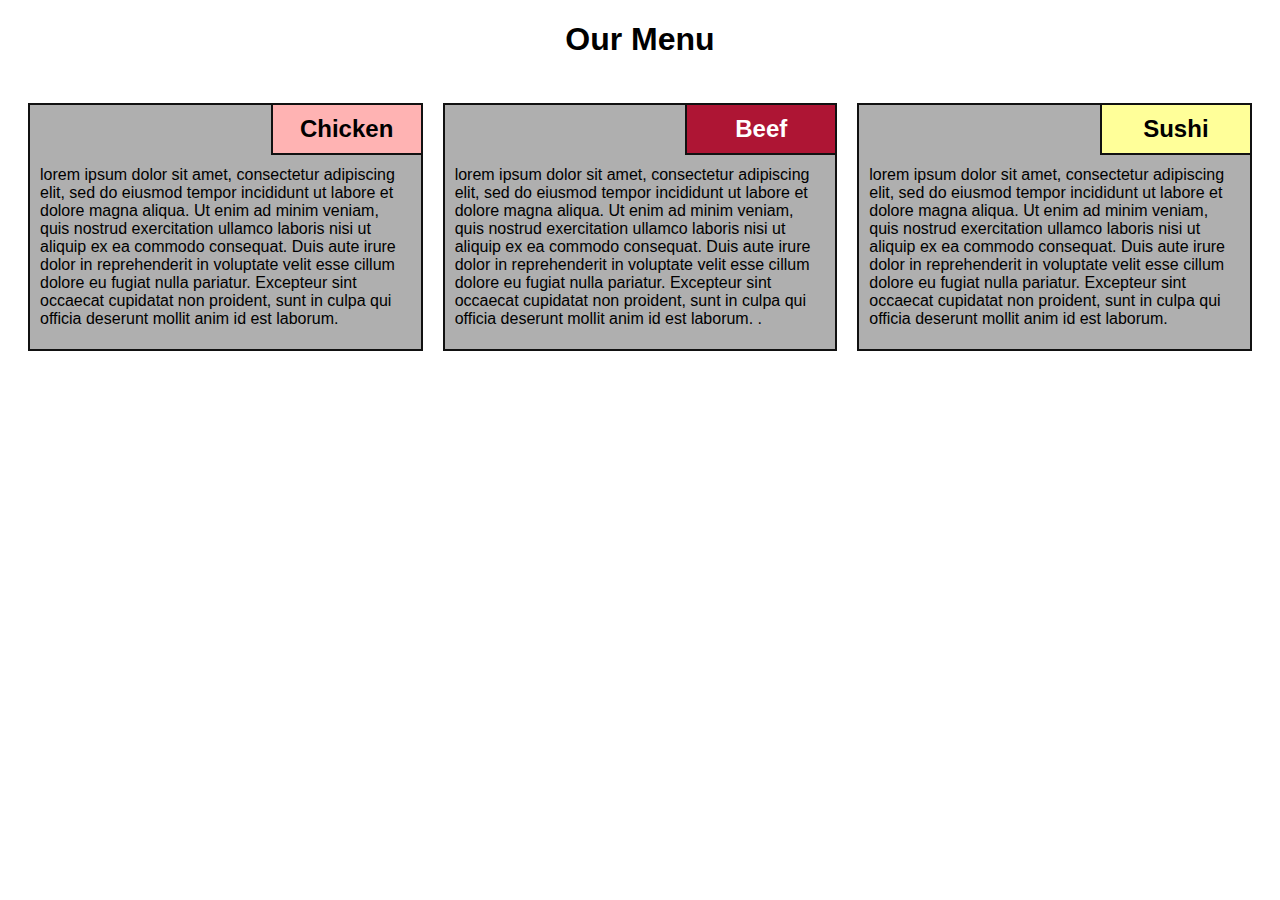
<file: module2-solution/index.html>
<!DOCTYPE html>
<html>
  <head>
    <meta charset='utf-8'>
    <meta name='viewport' content='width=device-width, initial-scale=1'>
    <title>Module 2-solution </title>
    <link rel='stylesheet' type='text/css' href='css/styles.css'>
  </head>
  <body>
    <h1>Our Menu</h1>
    <div class='row'>
      <div class='col-lg-4 col-md-6 col-sm-12'>
        <div class='section'>
          <h2 id='chicken' class='title'>Chicken</h2>
          <p class='information'>
            lorem ipsum dolor sit amet, consectetur adipiscing elit, sed do eiusmod tempor incididunt ut labore et dolore magna aliqua. Ut enim ad minim veniam, quis nostrud exercitation ullamco laboris nisi ut aliquip ex ea commodo consequat. Duis aute irure dolor in reprehenderit in voluptate velit esse cillum dolore eu fugiat nulla pariatur. Excepteur sint occaecat cupidatat non proident, sunt in culpa qui officia deserunt mollit anim id est laborum.
          </p>
        </div>
      </div>
      <div class='col-lg-4 col-md-6 col-sm-12'>
        <div class='section'>
          <h2 id='beef' class='title'>Beef</h2>
          <p class='information'>
           lorem ipsum dolor sit amet, consectetur adipiscing elit, sed do eiusmod tempor incididunt ut labore et dolore magna aliqua. Ut enim ad minim veniam, quis nostrud exercitation ullamco laboris nisi ut aliquip ex ea commodo consequat. Duis aute irure dolor in reprehenderit in voluptate velit esse cillum dolore eu fugiat nulla pariatur. Excepteur sint occaecat cupidatat non proident, sunt in culpa qui officia deserunt mollit anim id est laborum. .
          </p>
        </div>
      </div>
      <div class='col-lg-4 col-md-12 col-sm-12'>
        <div class='section'>
          <h2 id='sushi' class='title'>Sushi</h2>
          <p class='information'>
            lorem ipsum dolor sit amet, consectetur adipiscing elit, sed do eiusmod tempor incididunt ut labore et dolore magna aliqua. Ut enim ad minim veniam, quis nostrud exercitation ullamco laboris nisi ut aliquip ex ea commodo consequat. Duis aute irure dolor in reprehenderit in voluptate velit esse cillum dolore eu fugiat nulla pariatur. Excepteur sint occaecat cupidatat non proident, sunt in culpa qui officia deserunt mollit anim id est laborum.
          </p>
        </div>
      </div>
    </div>
  </body>
</html>
</file>
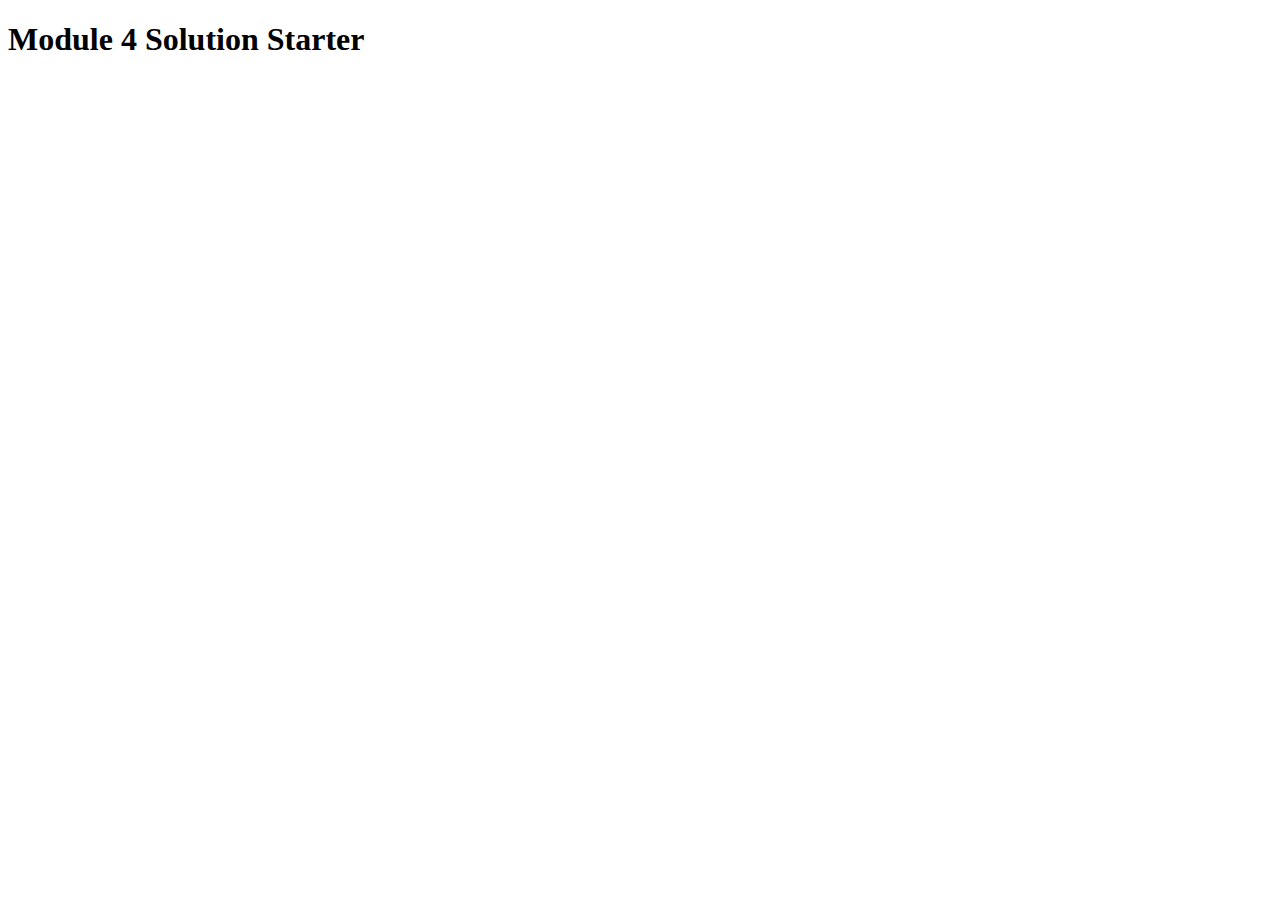
<file: module4-solution/index.html>
<!DOCTYPE html>
<html>
<head>
  <meta charset="utf-8">
  <title>Module 4 Solution Starter</title>
  <script>
    var names = []; // DO NOT REMOVE
  </script>
  <script src="SpeakHello.js"></script>
  <script src="SpeakGoodBye.js"></script>
  <script src="script.js"></script>
</head>
<body>
  <h1>Module 4 Solution Starter</h1>
</body>
</html>
</file>
<file: module2-solution/css/styles.css>
* {
  box-sizing: border-box;
}

h1 {
  font-family: "Belleza", sans-serif;
  text-align: center;
  margin-bottom: 35px;
}

.title {
  border-bottom: 2px solid #111111;
  border-left: 2px solid #111111;
  font-weight: bold;
  font-family: "Belleza", sans-serif;
  position: absolute;
  right: 0;
  width: 150px;
  text-align: center;
  padding: 10px 0 10px 0;
  margin-top: 0;
}

.information {
  padding: 45px 10px 5px 10px;
  font-family: "Comic Sans MS", cursive, sans-serif;
}

#chicken {
  background-color: #ffb3b3;
}

#beef {
  background-color: #ae1534;
  color: white;
}

#sushi {
  background-color: #ffff99;
}

.row {
  width: 100%;
  padding: 0 10px 0 10px;
}

div.section {
  background: #afafaf;
  border: 2px solid #111111;
  position: relative;
  margin: 10px;
}


/* Desktop view */
@media (min-width: 992px) {
  .col-lg-1, .col-lg-2, .col-lg-3, .col-lg-4, .col-lg-5, .col-lg-6,
  .col-lg-7, .col-lg-8, .col-lg-9, .col-lg-10, .col-lg-11, .col-lg-12 {
    float: left;
  }

  .col-lg-1 {
    width: 8.33%;
  }
  .col-lg-2 {
    width: 16.66%;
  }
  .col-lg-3 {
    width: 25%;
  }
  .col-lg-4 {
    width: 33.33%;
  }
  .col-lg-5 {
    width: 41.66%;
  }
  .col-lg-6 {
    width: 50%;
  }
  .col-lg-7 {
    width: 58.33%;
  }
  .col-lg-8 {
    width: 66.66%;
  }
  .col-lg-9 {
    width: 74.99%;
  }
  .col-lg-10 {
    width: 83.33%;
  }
  .col-lg-11 {
    width: 91.66%;
  }
  .col-lg-12 {
    width: 100%;
  }
}

/* Tablet view*/
@media (min-width: 768px) and (max-width: 991px) {
  .col-md-1, .col-md-2, .col-md-3, .col-md-4, .col-md-5, .col-md-6, .col-md-7, .col-md-8, .col-md-9, .col-md-10, .col-md-11, .col-md-12 {
    float: left;
  }

  .col-md-1 {
    width: 8.33%;
  }
  .col-md-2 {
    width: 16.66%;
  }
  .col-md-3 {
    width: 25%;
  }
  .col-md-4 {
    width: 33.33%;
  }
  .col-md-5 {
    width: 41.66%;
  }
  .col-md-6 {
    width: 50%;
  }
  .col-md-7 {
    width: 58.33%;
  }
  .col-md-8 {
    width: 66.66%;
  }
  .col-md-9 {
    width: 74.99%;
  }
  .col-md-10 {
    width: 83.33%;
  }
  .col-md-11 {
    width: 91.66%;
  }
  .col-md-12 {
    width: 100%;
  }
}

/* Mobile view */
@media (max-width: 767px) {
  .col-sm-1, .col-sm-2, .col-sm-3, .col-sm-4, .col-sm-5, .col-sm-6, .col-sm-7, .col-sm-8, .col-sm-9, .col-sm-10, .col-sm-11, .col-sm-12 {
    float: left;
  }

  .col-sm-1 {
    width: 8.33%;
  }
  .col-sm-2 {
    width: 16.66%;
  }
  .col-sm-3 {
    width: 25%;
  }
  .col-sm-4 {
    width: 33.33%;
  }
  .col-sm-5 {
    width: 41.66%;
  }
  .col-sm-6 {
    width: 50%;
  }
  .col-sm-7 {
    width: 58.33%;
  }
  .col-sm-8 {
    width: 66.66%;
  }
  .col-sm-9 {
    width: 74.99%;
  }
  .col-sm-10 {
    width: 83.33%;
  }
  .col-sm-11 {
    width: 91.66%;
  }
  .col-sm-12 {
    width: 100%;
  }
}
</file>
